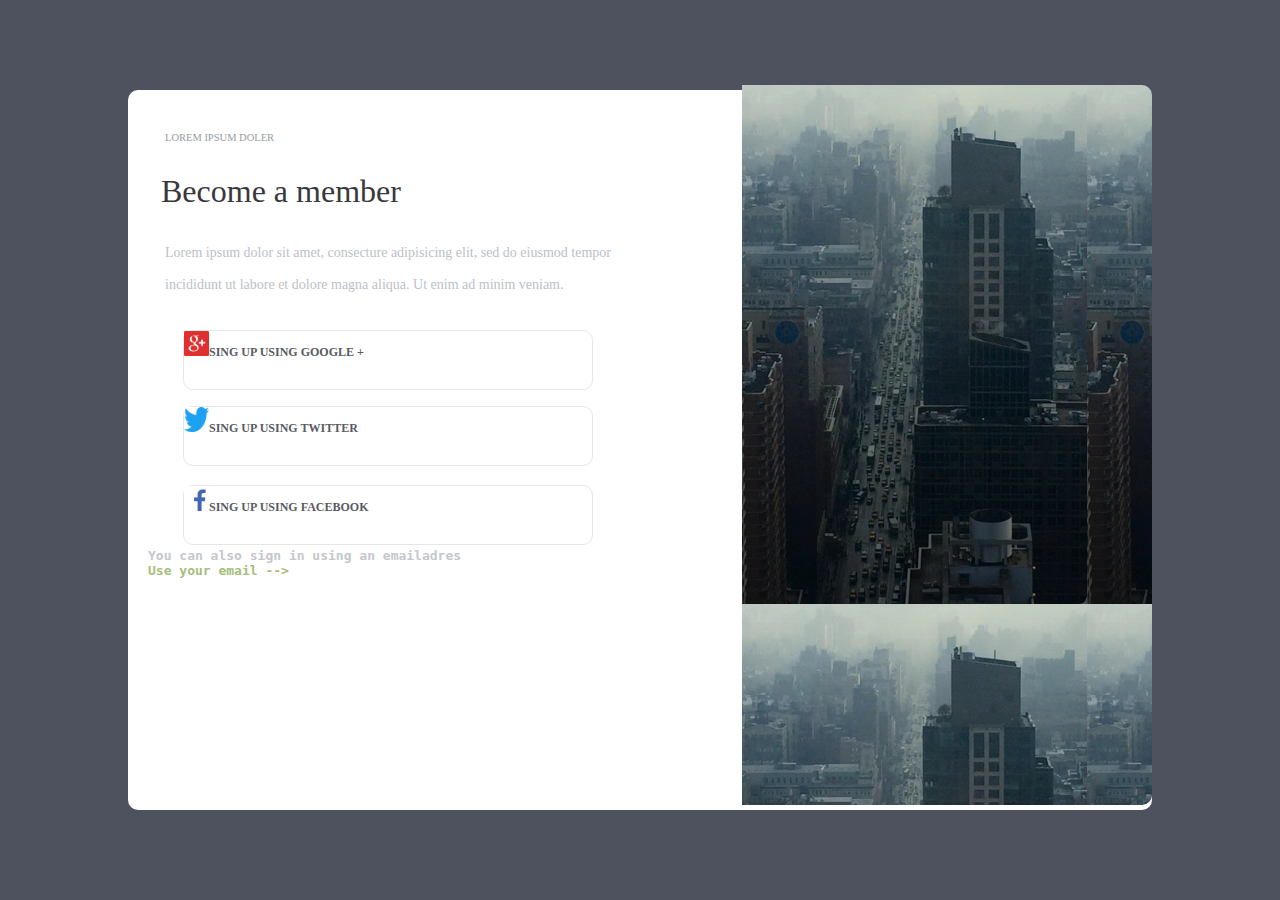
<file: index.html>
<!DOCTYPE html>
<html lang="ru">
<head>
	<title>Build Site</title>
	<meta charset="utf-8">
	<link rel="stylesheet" type="text/css" href="style.css">
</head>
<body>

	<div id="all">

	<div id="one">
		<h2>LOREM IPSUM DOLER</h2>
	</div>

	<div id="two">
		<h1>Become a member</h1>
	</div>

	<div id="r"><p>Lorem ipsum dolor sit amet, consecture adipisicing elit, sed do eiusmod tempor<br><br>incididunt ut labore et dolore magna aliqua. Ut enim ad minim veniam.</p></div>

	<div id="image"></div>

	<a href="#" id="google"><div id="Google"><img src="google.png" width="25" height="25" data-hspace="10" data-align="center" alt="Google">SING UP USING GOOGLE +</div></a><br>

	<a href="#" id="facebook"><div id="Facebook"><img src="facebook.png" width="25" height="25" data-hspace="8" data-align="center" alt="Facebook">SING UP USING FACEBOOK</div></a>

	<a href="#" id="twitter"><div id="Twitter"><img src="twitter.png" width="25" height="25" data-hspace="10" data-align="center" alt="Twitter">SING UP USING TWITTER</div></a>

	<pre id="footer">You can also sign in using an emailadres <br><i id="lime">Use your email --></i>

</pre>
</div>
</body>
</html>
</file>
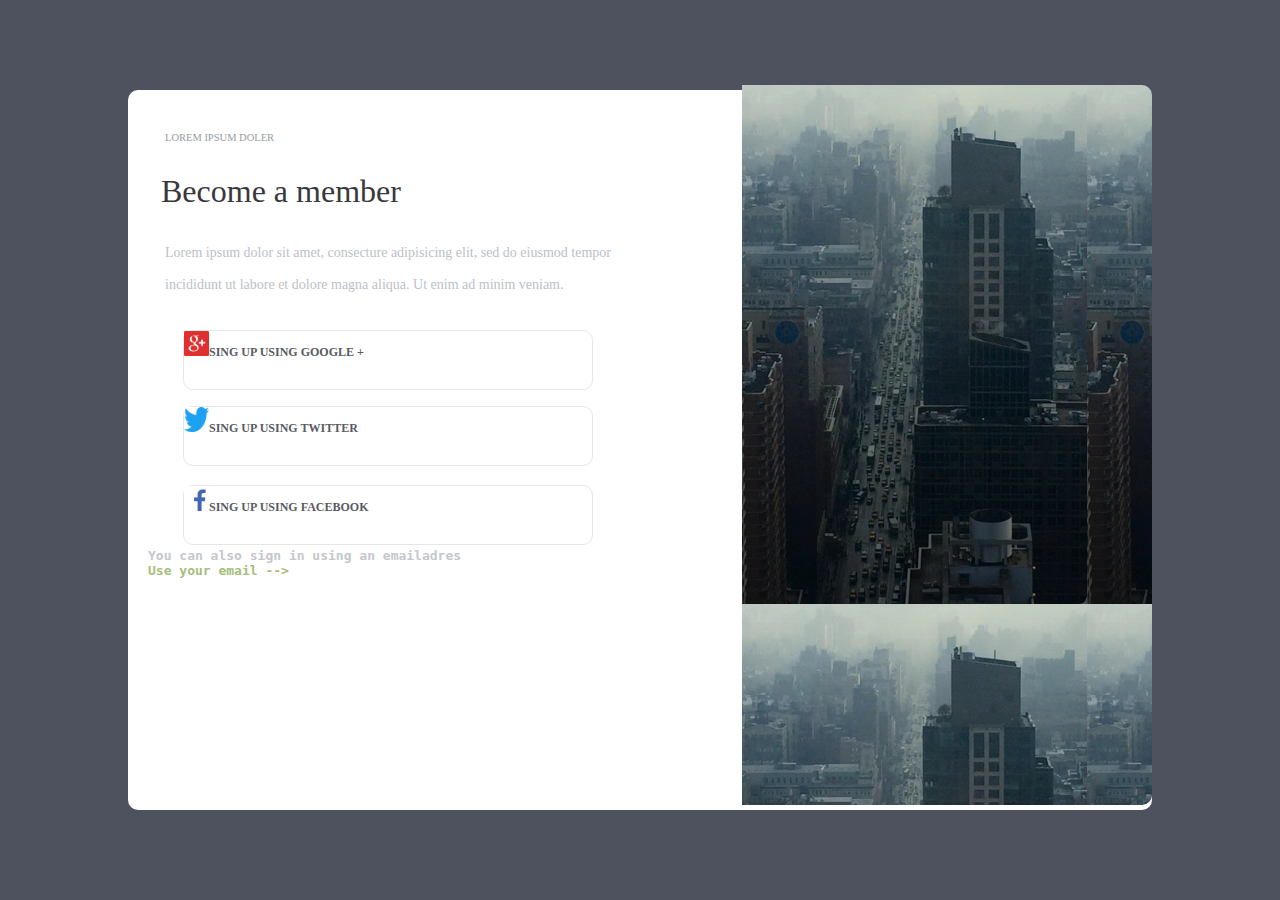
<file: first.html>
<!DOCTYPE html>
<html lang="ru">
<head>
	<title>Build Site</title>
	<meta charset="utf-8">
	<link rel="stylesheet" type="text/css" href="style.css">
</head>
<body>

	<div id="all">

	<div id="one">
		<h2>LOREM IPSUM DOLER</h2>
	</div>

	<div id="two">
		<h1>Become a member</h1>
	</div>

	<div id="r"><p>Lorem ipsum dolor sit amet, consecture adipisicing elit, sed do eiusmod tempor<br><br>incididunt ut labore et dolore magna aliqua. Ut enim ad minim veniam.</p></div>

	<div id="image"></div>

	<a href="#" id="google"><div id="Google"><img src="google.png" width="25" height="25" data-hspace="10" data-align="center" alt="Google">SING UP USING GOOGLE +</div></a><br>

	<a href="#" id="facebook"><div id="Facebook"><img src="facebook.png" width="25" height="25" data-hspace="8" data-align="center" alt="Facebook">SING UP USING FACEBOOK</div></a>

	<a href="#" id="twitter"><div id="Twitter"><img src="twitter.png" width="25" height="25" data-hspace="10" data-align="center" alt="Twitter">SING UP USING TWITTER</div></a>

	<pre id="footer">You can also sign in using an emailadres <br><i>Use your email --></i>

</pre>
</div>
</body>
</html>
</file>
<file: style.css>
body{
	background: #4d525e;
}

div#all{
	background-color: #fff;
	box-sizing: border-box;
	border: 1px;
	border-radius: 10px;
	width: 80%;
    height: 80%;
    position: absolute;
    top: 0;
    right: 0;
    bottom: 0;
    left: 0;
    margin: auto;
}

div#one{
	width: 60%;
	float:left;
	box-sizing: border-box;
	font-size: 7px;
	color: #979da4;
	padding-top: 33px;
	padding-left: 37px;
	font-family: Comic Sans MS;
}


div#two{
	width: 60%;
	float:left;
	box-sizing: border-box;
	color: #39383d;
	padding-left: 33px;
	font-family: Georgia;
}


div#r {
	width: 60%;
	float:left;
	box-sizing: border-box;
	padding-left: 37px;
	font-size: 14px;
	color: #bbc1c8;
}

div#image{
	width: 40%;
	float:right;
	box-sizing: border-box;
	min-height: 100%;
	background-image: url('build.png');
	position: relative;
	bottom: 146px;
	border-radius: 0px 10px 10px 0px;

}
div#Google{
	width: 40%;
	border: 1px solid #e3e7ec;
	min-height: 60px;
	box-sizing: border-box;
	position: absolute;
    left: 45px;
    margin-top: 240px;
    font-size: 12px;
    color: #585b63;
    margin-left: 10px;
    border-radius: 10px;
    font-weight: bold;
}

div#Twitter{
	width: 40%;
	border: 1px solid #e3e7ec;
	min-height: 60px;
	box-sizing: border-box;
	position: absolute;
    left: 45px;
    margin-top: 298px;
    font-size: 12px;
    color: #585b63;
    margin-left: 10px;
    border-radius: 10px;
    font-weight: bold;
}

div#Facebook{
	width: 40%;
	border: 1px solid #e3e7ec;
	min-height: 60px;
	box-sizing: border-box;
	margin-right: 1px;
	position: absolute;
    left: 45px;
    margin-top: 377px;
    font-size: 12px;
    color: #585b63;
    margin-left: 10px;
    border-radius: 10px;
    font-weight: bold;
}

pre#footer{
	float: left;
	top:228px;
	position: relative;
	left: 20px;
	color: #c6c7cd;
	font-size: 13px;
	font-weight: bold;
}

i{
	color: #a5be7a;
	font-style: normal;
}

a#google div:link{
	text-decoration: none;
	color: #545b67;
}

a#google div:visited{
	color: #545b67;
}

a#google div:hover{
	color: #fd1f1f;
	-webkit-box-shadow: 10px 10px 75px -2px rgba(0,0,0,0.2);
-moz-box-shadow: 10px 10px 75px -2px rgba(0,0,0,0.2);
box-shadow: 10px 10px 75px -2px rgba(0,0,0,0.2);
}

a#google div:active{
	font-size: 11px;
	color: #11ef40;
}

a#facebook div:link{
	text-decoration: none;
	color: #545b67;
}

a#facebook div:visited{
	color: #545b67;
}

a#facebook div:hover{
	color: #fd1f1f;
	-webkit-box-shadow: 10px 10px 75px -2px rgba(0,0,0,0.2);
-moz-box-shadow: 10px 10px 75px -2px rgba(0,0,0,0.2);
box-shadow: 10px 10px 75px -2px rgba(0,0,0,0.2);
}

a#facebook div:active{
	font-size: 11px;
	color: #11ef40;
}

a#twitter div:link{
	text-decoration: none;
	color: #545b67;
}

a#twitter div:visited{
	color: #545b67;
}

a#twitter div:hover{
	color: #fd1f1f;
	-webkit-box-shadow: 10px 10px 75px -2px rgba(0,0,0,0.2);
-moz-box-shadow: 10px 10px 75px -2px rgba(0,0,0,0.2);
box-shadow: 10px 10px 75px -2px rgba(0,0,0,0.2);
}

a#twitter div:active{
	font-size: 11px;
	color: #11ef40;
}

h1, h2{
	font-weight: normal;
}

i#lime:hover{
	cursor: pointer;
}

i#lime:active{
	font-size: 15px;
	color: #8C04A8;
}
</file>
